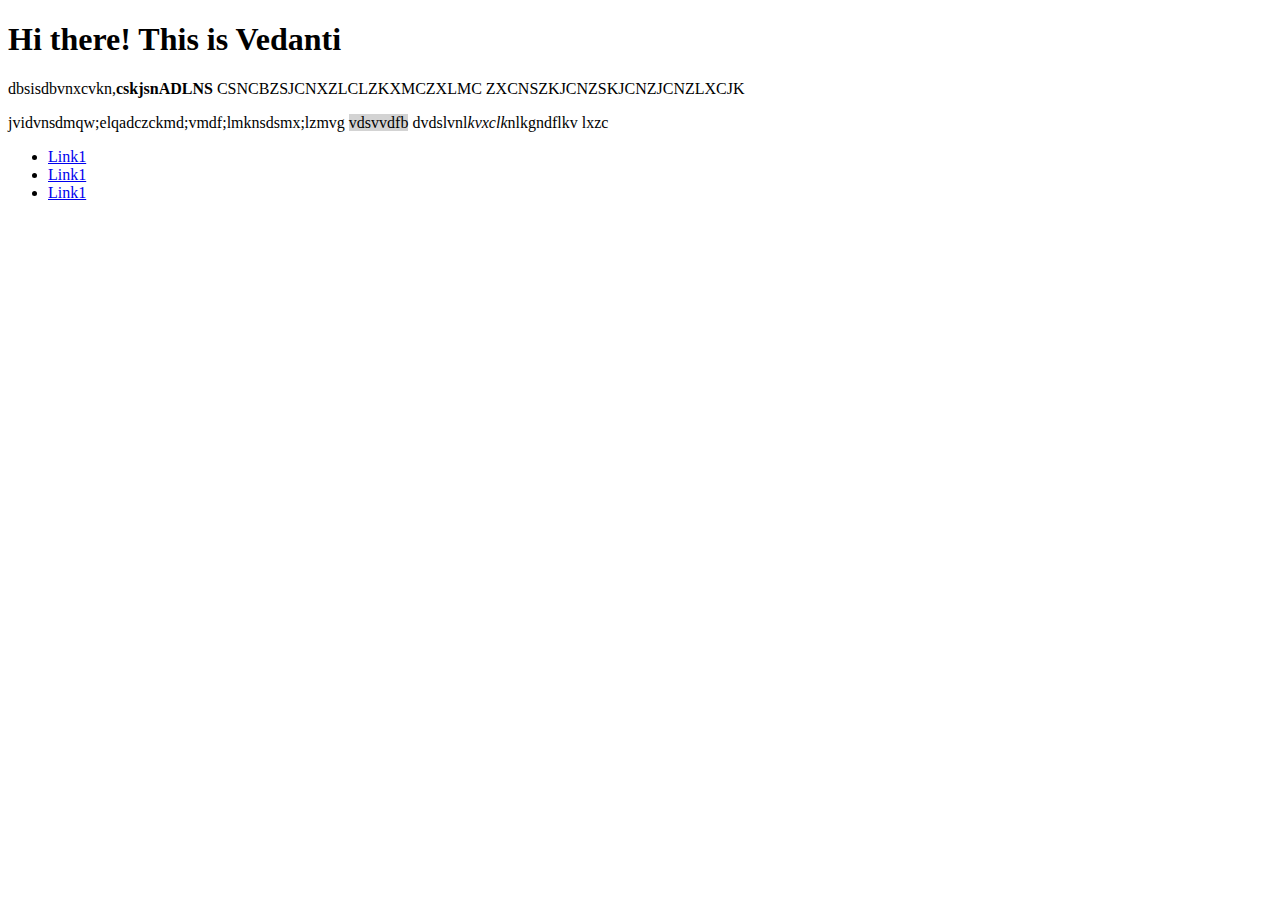
<file: ass2/index.html>
<!DOCTYPE html>
<html lang="en">
  <head>
    <title>... KSHIRSAGAR VEDANTI ANIL c4bbc6 ... </title>
    <meta charset="UTF-8">
  </head>
  <body>
  	<h1>Hi there! This is Vedanti</h1>
    <p>dbsisdbvnxcvkn,<b>cskjsnADLNS</b>
  		CSNCBZSJCNXZLCLZKXMCZXLMC
  		ZXCNSZKJCNZSKJCNZJCNZLXCJK

  	</p>
    <div> 
      jvidvnsdmqw;elqadczckmd;vmdf;lmknsdsmx;lzmvg <span style="background-color: lightgray;">vdsvvdfb</span>
      dvdslvnl<i>kvxclk</i>nlkgndflkv lxzc
    </div>
  	
  	<ul>
  		<li><a href="links.html">Link1</a></li>
  		<li><a href="links.html">Link1</a></li>
  		<li><a href="links.html">Link1</a></li>
  	</ul>
  
  	
  </body>
</html>
</file>
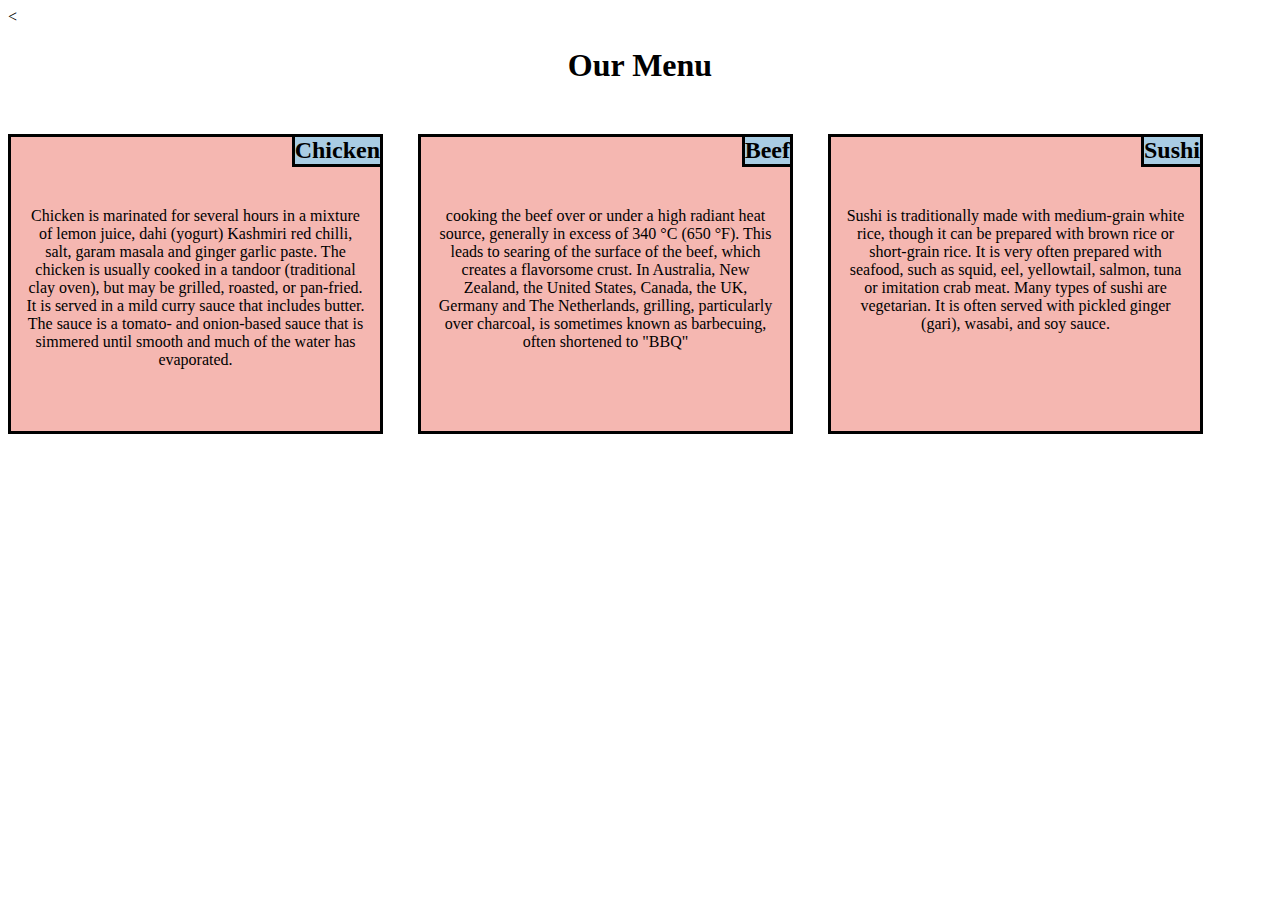
<file: module2/index.html>
<!DOCTYPE html>
<html>
<head>
<meta charset="utf-8">
<meta name="viewport" content="width=device=width , initial-scale=1">
<
<title>My first web page</title>
</head>
<style>
*{
	 box-sizing: border-box;
	
	padding: 0px;
}
div#container {
	height :300px;
	margin-right: 35px;
	width: 375px;

	
	border: 3px solid black;
background-color: #F5B7B1;
		margin-bottom: 10px;
		float: left;
		align-self: center;
       position: relative;

}
h1 {
	text-align: center;
	font-family: "Comic Sans MS", Comic Sans;
	text-decoration-color: black;
	margin-bottom: 50px;


}

p{
	margin: 10px;
	position: relative;
	float: left; 
	text-align: center;
	padding: 10px;
	margin-right: 5px;
	margin-left: 5px;
}	
	
h2{
	background-color: #A9CCE3;
    margin-right: 0px;
    float: right;
    border-left: 3px solid black;
    border-bottom: 3px solid black;
    text-align: right;
    margin-top: 0px;
    margin-left: 200px;

}
.row{
	width:100%;
}
@media (min-width: 992px) {
	.col-lg-1, .col-lg-2 , .col-lg-3 , .col-lg-4, .col-lg-5,.col-lg-6, .col-lg-7,.col-lg-8,.col-lg-9,.col-lg-10,.col-lg-11,.col-lg-12{
		float: left;

	}
	.col-lg-1
	{
		width: 8.33%;
	}
	.col-lg-2
	{
		width:16.66%;
	}
	.col-lg-3
	{
		width: 25%;
	}
	.col-lg-4
	{
		width: 33%;
	}
	.col-lg-5{
		width: 41.66%;
	}
	.col-lg-6{
		width: 50%;
	}
	.col-lg-7{
		width: 58.33%;
	}
	.col-lg-8{
		width: 66.66%;
	}
	.col-lg-9{
		width: 74.99%;
	}
	.col-lg-10{
		width: 83.33%;
	}
	.col-lg-11{
		width: 91.66%;
	}
	.col-lg-12{
		width: 100%;
	}


@media (min-width: 768px) and (max-width: 991px) {
	.col-md-1, .col-md-2 , .col-md-3 , .col-md-4, .col-md-5,.col-md-6, .col-md-7,.col-md-8,.col-md-9,.col-md-10,.col-md-11,.col-md-12{
		float: left;
	}
	.col-md-1
	{
		width: 8.33%;
	}
	.col-md-2
	{
		width:16.66%;
	}
	.col-lg-3
	{
		width: 25%;
	}
	.col-md-4
	{
		width: 33.33%;
	}
	.col-md-5{
		width: 41.66%;
	}
	.col-md-6{
		width: 48%;
	}
	.col-md-7{
		width: 58.33%;
	}
	.col-md-8{
		width: 66.66%;
	}
	.col-lg-9{
		width: 74.99%;
	}
	.col-md-10{
		width: 83.33%;
	}
	.col-md-11{
		width: 91.66%;
	}
	.col-md-12{
		width: 100%;
	}

}

}
</style>
<body>
	<h1> Our Menu</h1>
<div class="row">
<div id="container" class="col-lg-4 col-md-6 ">
	<h2> Chicken</h2>
	<p> Chicken is marinated for several hours in a mixture of lemon juice, dahi (yogurt) Kashmiri red chilli, salt, garam masala and ginger garlic paste.

The chicken is usually cooked in a tandoor (traditional clay oven), but may be grilled, roasted, or pan-fried. It is served in a mild curry sauce that includes butter. The sauce is a tomato- and onion-based sauce that is simmered until smooth and much of the water has evaporated. </p>
</div>
<div id="container" class="col-lg-4 col-md-6 "> 
	<h2>Beef</h2>
	<p> cooking the beef over or under a high radiant heat source, generally in excess of 340 °C (650 °F). This leads to searing of the surface of the beef, which creates a flavorsome crust. In Australia, New Zealand, the United States, Canada, the UK, Germany and The Netherlands, grilling, particularly over charcoal, is sometimes known as barbecuing, often shortened to "BBQ"</p>
</div>

<div id="container" class="col-lg-4 col-md-6">
		<h2>Sushi</h2>
		<p>Sushi is traditionally made with medium-grain white rice, though it can be prepared with brown rice or short-grain rice. It is very often prepared with seafood, such as squid, eel, yellowtail, salmon, tuna or imitation crab meat. Many types of sushi are vegetarian. It is often served with pickled ginger (gari), wasabi, and soy sauce.</p>
</div>
</div>
</body>
</html>
</file>
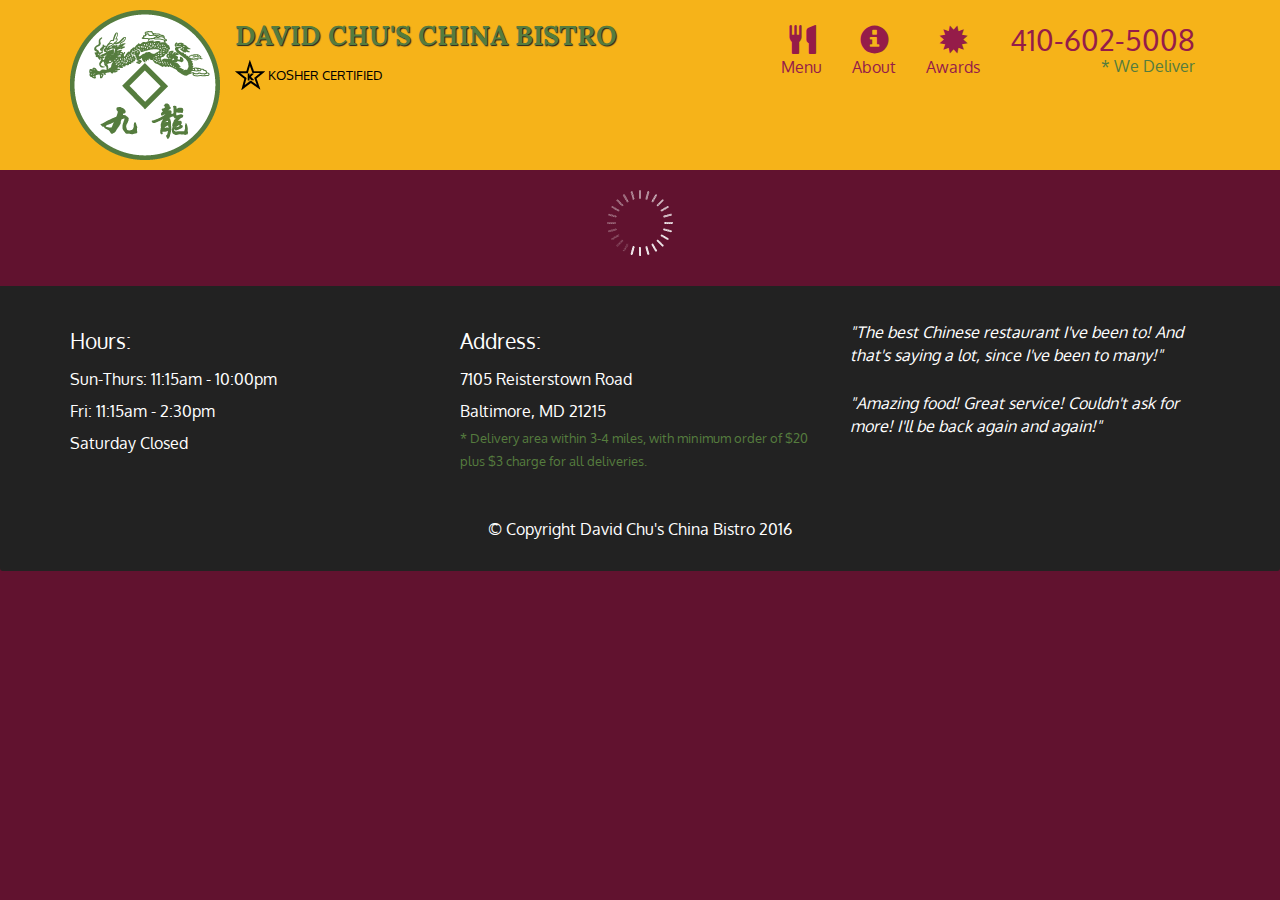
<file: module5/index.html>
<!doctype html>
<html lang="en">
  <head>
    <meta charset="utf-8">
    <meta http-equiv="X-UA-Compatible" content="IE=edge">
    <meta name="viewport" content="width=device-width, initial-scale=1">
    <title>David Chu's China Bistro</title>
    <link rel="stylesheet" href="css/bootstrap.min.css">
    <link rel="stylesheet" href="css/styles.css">
    <link href='https://fonts.googleapis.com/css?family=Oxygen:400,300,700' rel='stylesheet' type='text/css'>
    <link href='https://fonts.googleapis.com/css?family=Lora' rel='stylesheet' type='text/css'>
  </head>
<body>
  <header>
    <nav id="header-nav" class="navbar navbar-default">
      <div class="container">
        <div class="navbar-header">
          <a href="index.html" class="pull-left visible-md visible-lg">
            <div id="logo-img" alt="Logo image"></div>
          </a>

          <div class="navbar-brand">
            <a href="index.html"><h1>David Chu's China Bistro</h1></a>
            <p>
              <img src="images/star-k-logo.png" alt="Kosher certification">
              <span>Kosher Certified</span>
            </p>
          </div>

          <button id="navbarToggle" type="button" class="navbar-toggle collapsed" data-toggle="collapse" data-target="#collapsable-nav" aria-expanded="false">
            <span class="sr-only">Toggle navigation</span>
            <span class="icon-bar"></span>
            <span class="icon-bar"></span>
            <span class="icon-bar"></span>
          </button>
        </div>
        
        <div id="collapsable-nav" class="collapse navbar-collapse">
           <ul id="nav-list" class="nav navbar-nav navbar-right">
            <li id="navHomeButton" class="visible-xs active">
              <a href="index.html">
                <span class="glyphicon glyphicon-home"></span> Home</a>
            </li>
            <li id="navMenuButton">
              <a href="#" onclick="$dc.loadMenuCategories();">
                <span class="glyphicon glyphicon-cutlery"></span><br class="hidden-xs"> Menu</a>
            </li>
            <li>
              <a href="#">
                <span class="glyphicon glyphicon-info-sign"></span><br class="hidden-xs"> About</a>
            </li>
            <li>
              <a href="#">
                <span class="glyphicon glyphicon-certificate"></span><br class="hidden-xs"> Awards</a>
            </li>
            <li id="phone" class="hidden-xs">
              <a href="tel:410-602-5008">
                <span>410-602-5008</span></a><div>* We Deliver</div>
            </li>
          </ul><!-- #nav-list -->
        </div><!-- .collapse .navbar-collapse -->
      </div><!-- .container -->
    </nav><!-- #header-nav -->
  </header>

  <div id="call-btn" class="visible-xs">
    <a class="btn" href="tel:410-602-5008">
    <span class="glyphicon glyphicon-earphone"></span>
    410-602-5008
    </a>
  </div>
  <div id="xs-deliver" class="text-center visible-xs">* We Deliver</div>

  <div id="main-content" class="container"></div>

  <footer class="panel-footer">
    <div class="container">
      <div class="row">
        <section id="hours" class="col-sm-4">
          <span>Hours:</span><br>
          Sun-Thurs: 11:15am - 10:00pm<br>
          Fri: 11:15am - 2:30pm<br>
          Saturday Closed
          <hr class="visible-xs">
        </section>
        <section id="address" class="col-sm-4">
          <span>Address:</span><br>
          7105 Reisterstown Road<br>
          Baltimore, MD 21215
          <p>* Delivery area within 3-4 miles, with minimum order of $20 plus $3 charge for all deliveries.</p>
          <hr class="visible-xs">
        </section>
        <section id="testimonials" class="col-sm-4">
          <p>"The best Chinese restaurant I've been to! And that's saying a lot, since I've been to many!"</p>
          <p>"Amazing food! Great service! Couldn't ask for more! I'll be back again and again!"</p>
        </section>
      </div>
      <div class="text-center">&copy; Copyright David Chu's China Bistro 2016</div>
    </div>
  </footer>

  <!-- jQuery (Bootstrap JS plugins depend on it) -->
  <script src="js/jquery-2.1.4.min.js"></script>
  <script src="js/bootstrap.min.js"></script>
  <script src="js/ajax-utils.js"></script>
  <script src="js/script.js"></script>
</body>
</html>
</file>
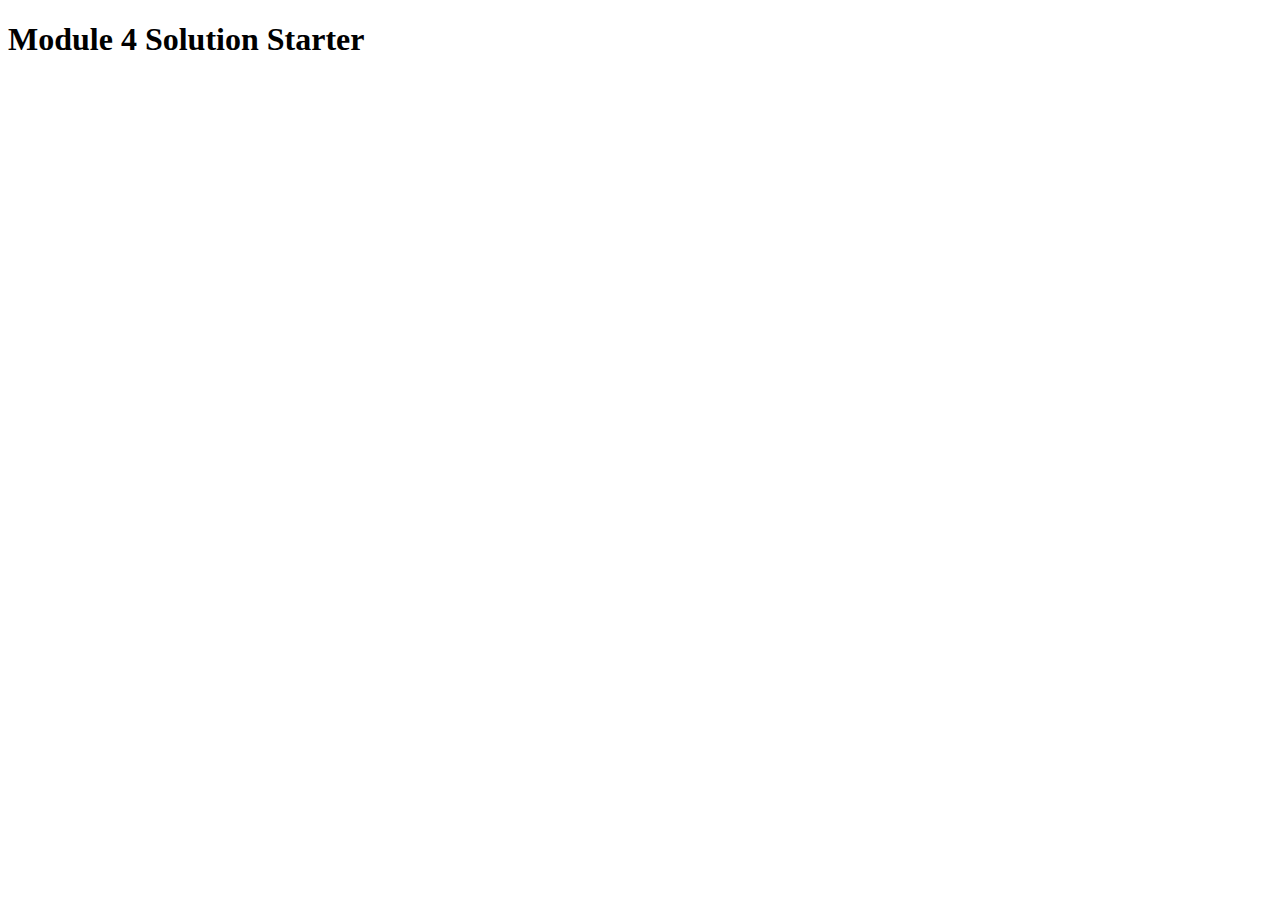
<file: module4/easier/index.html>
<!DOCTYPE html>
<html>
<head>
  <meta charset="utf-8">
  <title>Module 4 Solution Starter</title>
  <script src="SpeakHello.js"></script>
  <script src="SpeakGoodBye.js"></script>
  <script src="script.js"></script>
</head>
<body>
  <h1>Module 4 Solution Starter</h1>
</body>
</html>
</file>
<file: module5/css/styles.css>
body {
  font-size: 16px;
  color: #fff;
  background-color: #61122f;
  font-family: 'Oxygen', sans-serif;
}

/** HEADER **/
#header-nav {
  background-color: #f6b319;
  border-radius: 0;
  border: 0;
}

#logo-img {
  background: url('../images/restaurant-logo_large.png') no-repeat;
  width: 150px;
  height: 150px;
  margin: 10px 15px 10px 0;
}

.navbar-brand {
  padding-top: 25px;
}
.navbar-brand h1 { /* Restaurant name */
  font-family: 'Lora', serif;
  color: #557c3e;
  font-size: 1.5em;
  text-transform: uppercase;
  font-weight: bold;
  text-shadow: 1px 1px 1px #222;
  margin-top: 0;
  margin-bottom: 0;
  line-height: .75;
}
.navbar-brand a:hover, .navbar-brand a:focus {
  text-decoration: none;
}
.navbar-brand p { /* Kosher cert */
  color: #000;
  text-transform: uppercase;
  font-size: .7em;
  margin-top: 15px;
}
.navbar-brand p span { /* Star-K */
  vertical-align: middle;
}

#nav-list {
  margin-top: 10px;
}
#nav-list a {
  color: #951C49;
  text-align: center;
}
#nav-list a:hover {
  background: #E7E7E7;
}
#nav-list a span {
  font-size: 1.8em;
}

#phone {
  margin-top: 5px;
}
#phone a { /* Phone number */
  text-align: right;
  padding-bottom: 0;
}
#phone div { /* We Deliver */
  color: #557c3e;
  text-align: right;
  padding-right: 15px;
}

.navbar-header button.navbar-toggle, .navbar-header .icon-bar {
  border: 1px solid #61122f;
}
.navbar-header button.navbar-toggle {
  clear: both;
  margin-top: -30px;
}
/* END HEADER */

/* FOOTER */
.panel-footer {
  margin-top: 30px;
  padding-top: 35px;
  padding-bottom: 30px;
  background-color: #222;
  border-top: 0;
}
.panel-footer div.row {
  margin-bottom: 35px;
}
#hours, #address {
  line-height: 2;
}
#hours > span, #address > span {
  font-size: 1.3em;
}
#address p {
  color: #557c3e;
  font-size: .8em;
  line-height: 1.8;
}
#testimonials {
  font-style: italic;
}
#testimonials p:nth-child(2) {
  margin-top: 25px;
}
/* END FOOTER */



/* HOME PAGE */
.container .jumbotron {
  box-shadow: 0 0 50px #3F0C1F;
  border: 2px solid #3F0C1F;
}

#menu-tile, #specials-tile, #map-tile {
  height: 250px;
  width: 100%;
  margin-bottom: 15px;
  position: relative;
  border: 2px solid #3F0C1F;
  overflow: hidden;
}
#menu-tile:hover, #specials-tile:hover, #map-tile:hover {
  box-shadow: 0 1px 5px 1px #cccccc;
}
#menu-tile {
  background: url('../images/menu-tile.jpg') no-repeat;
  background-position: center;
}
#specials-tile {
  background: url('../images/specials-tile.jpg') no-repeat;
  background-position: center;
}
#menu-tile span, #specials-tile span, #map-tile span {
  position: absolute;
  bottom: 0;
  right: 0;
  width: 100%;
  text-align: center;
  font-size: 1.6em;
  text-transform: uppercase;
  background-color: #000;
  color: #fff;
  opacity: .8;
}
/* END HOME PAGE */

/* MENU CATEGORIES PAGE */
.category-tile { 
  position: relative;
  border: 2px solid #3F0C1F;
  overflow: hidden;
  width: 200px;
  height: 200px;
  margin: 0 auto 15px;
}
.category-tile span {
  position: absolute;
  bottom: 0;
  right: 0;
  width: 100%;
  text-align: center;
  font-size: 1.2em;
  text-transform: uppercase;
  background-color: #000;
  color: #fff;
  opacity: .8;
}
.category-tile:hover {
  box-shadow: 0 1px 5px 1px #cccccc;
}

#menu-categories-title + div {
  margin-bottom: 50px;
}
/* END MENU CATEGORIES PAGE */

/* SINGLE CATEGORY PAGE */
.menu-item-tile {
  margin-bottom: 25px;
}
.menu-item-tile hr {
  width: 80%;
}
.menu-item-tile .menu-item-price {
  font-size: 1.1em;
  text-align: right;
  margin-top: -15px;
  margin-right: -15px;
}
.menu-item-tile .menu-item-price span {
  font-size: .6em;
}
.menu-item-photo {
  position: relative;
  border: 2px solid #3F0C1F; 
  overflow: hidden;
  padding: 0;
  margin-right: -15px;
  margin-left: auto;
  margin-bottom: 20px;
  max-width: 250px;
}
.menu-item-photo div {
  position: absolute;
  bottom: 0;
  right: 0;
  width: 80px;
  background-color: #557c3e;
  text-align: center;
}
.menu-item-description {
  padding-right: 30px;
}
h3.menu-item-title {
  margin: 0 0 10px;
}
.menu-item-details {
  font-size: .9em;
  font-style: italic;
}
/* END SINGLE CATEGORY PAGE */


/********** Large devices only **********/
@media (min-width: 1200px) {
  .container .jumbotron {
    background: url('../images/jumbotron_1200.jpg') no-repeat;
    height: 675px;
  }
}

/********** Medium devices only **********/
@media (min-width: 992px) and (max-width: 1199px) {
  /* Header */
  #logo-img {
    background: url('../images/restaurant-logo_medium.png') no-repeat;
    width: 100px;
    height: 100px;
    margin: 5px 5px 5px 0;
  }
  /* End Header */

  /* Home Page */
  .container .jumbotron {
    background: url('../images/jumbotron_992.jpg') no-repeat;
    height: 558px;
  }
  /* End Home Page */
}

/********** Small devices only **********/
@media (min-width: 768px) and (max-width: 991px) {
  /* Home Page */
  .container .jumbotron {
    background: url('../images/jumbotron_768.jpg') no-repeat;
    height: 432px;
  }
  /* End Home Page */
}

/********** Extra small devices only **********/
@media (max-width: 767px) {
  /* Header */
  .navbar-brand {
    padding-top: 10px;
    height: 80px;
  }
  .navbar-brand h1 { /* Restaurant name */
    padding-top: 10px;
    font-size: 5vw; /* 1vw = 1% of viewport width */
  }
  .navbar-brand p { /* Kosher cert */
    font-size: .6em;
    margin-top: 12px;
  }
  .navbar-brand p img { /* Star-K */
    height: 20px;
  }

  #collapsable-nav a { /* Collapsed nav menu text */
    font-size: 1.2em;
  }
  #collapsable-nav a span { /* Collapsed nav menu glyph */
    font-size: 1em;
    margin-right: 5px;
  }

  #call-btn > a {
    font-size: 1.5em;
    display: block;
    margin: 0 20px;
    padding: 10px;
    border: 2px solid #fff;
    background-color: #f6b319;
    color: #951c49;
  }
  #xs-deliver {
    margin-top: 5px;
    font-size: .7em;
    letter-spacing: .1em;
    text-transform: uppercase;
  }
  /* End Header */

  /* Footer */
  .panel-footer section {
    margin-bottom: 30px;
    text-align: center;
  }
  .panel-footer section:nth-child(3) {
    margin-bottom: 0; /* margin already exists on the whole row */
  }
  .panel-footer section hr {
    width: 50%;
  }
  /* End Footer */

  /* Home Page */
  .container .jumbotron {
    margin-top: 30px;
    padding: 0;
  }
  #menu-tile, #specials-tile {
    width: 360px;
    margin: 0 auto 15px;
  }

  .menu-item-photo {
    margin-right: auto;
  }
  .menu-item-tile .menu-item-price {
    text-align: center;
  }
  .menu-item-description {
    text-align: center;;
  }
}


/********** Super extra small devices Only :-) (e.g., iPhone 4) **********/
@media (max-width: 479px) {
  /* Header */
  .navbar-brand h1 { /* Restaurant name */
    padding-top: 5px;
    font-size: 6vw;
  }
  /* End Header */
  
  /* Home page */
  #menu-tile, #specials-tile {
    width: 280px;
    margin: 0 auto 15px;
  }

  .col-xxs-12 {
    position: relative;
    min-height: 1px;
    padding-right: 15px;
    padding-left: 15px;
    float: left;
    width: 100%;
  }
}
</file>
